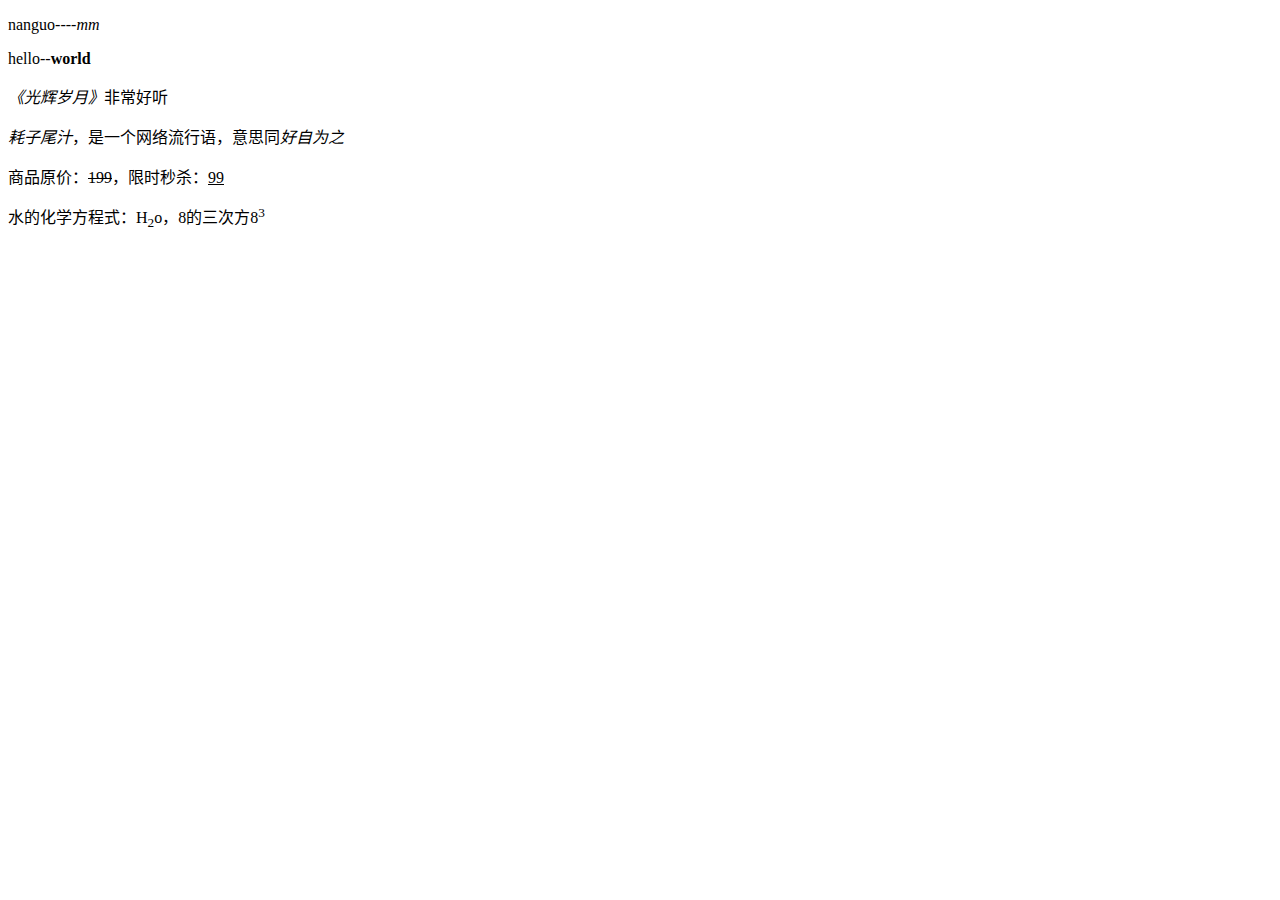
<file: day01/demo02.html>
<!DOCTYPE html>
<html lang="zh-CN">
	<head>
		<meta charset="UTF-8">
		<title>nanguo的标题</title>
	</head>

	<body>
		<p>
		nanguo<em>----mm</em>
		</p>

		<p>
		hello--<strong>world</strong>
		</p>

		<p>
		<cite>《光辉岁月》</cite>非常好听
		</p>

		<p>
		<dfn>耗子尾汁</dfn>，是一个网络流行语，意思同<dfn>好自为之</dfn>
		</p>

		<p>
		商品原价：<del>199</del>，限时秒杀：<ins>99</ins>
		</p>

		<p>
		水的化学方程式：H<sub>2</sub>o，8的三次方8<sup>3</sup>
		</p>
	</body>
</html>
</file>
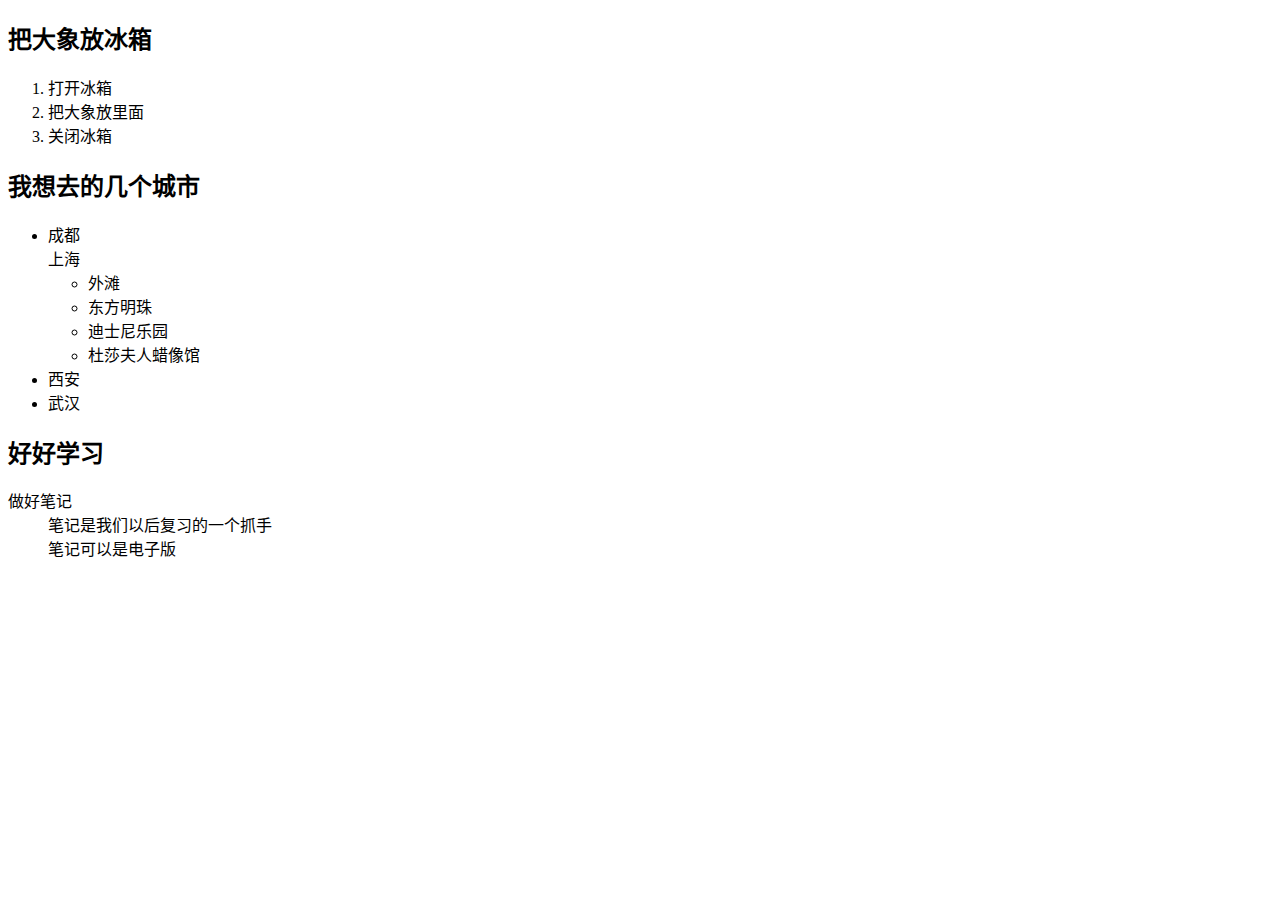
<file: day02/demo-list.html>
<!DOCTYPE html>
<html lang="zh-CN">
	<head>
		<meta charset="UTF-8">
		<title>nanguo的标题</title>
	</head>

	<body>

		<h2>把大象放冰箱</h2>
		<ol>
			<li>打开冰箱</li>
			<li>把大象放里面</li>
			<li>关闭冰箱</li>
		</ol>

		<h2>我想去的几个城市</h2>
		<ul>
			<li>成都</li>
			<span>上海</span>
			<ul>
				<li>外滩</li>
				<li>东方明珠</li>
				<li>迪士尼乐园</li>
				<li>杜莎夫人蜡像馆</li>
			</ul>
			<li>西安</li>
			<li>武汉</li>
		</ul>

		<h2>好好学习</h2>
		<dl>
			<dt>做好笔记</dt>
			<dd>笔记是我们以后复习的一个抓手</dd>
			<dd>笔记可以是电子版</dd>
		</dl>

	</body>
</html>
</file>
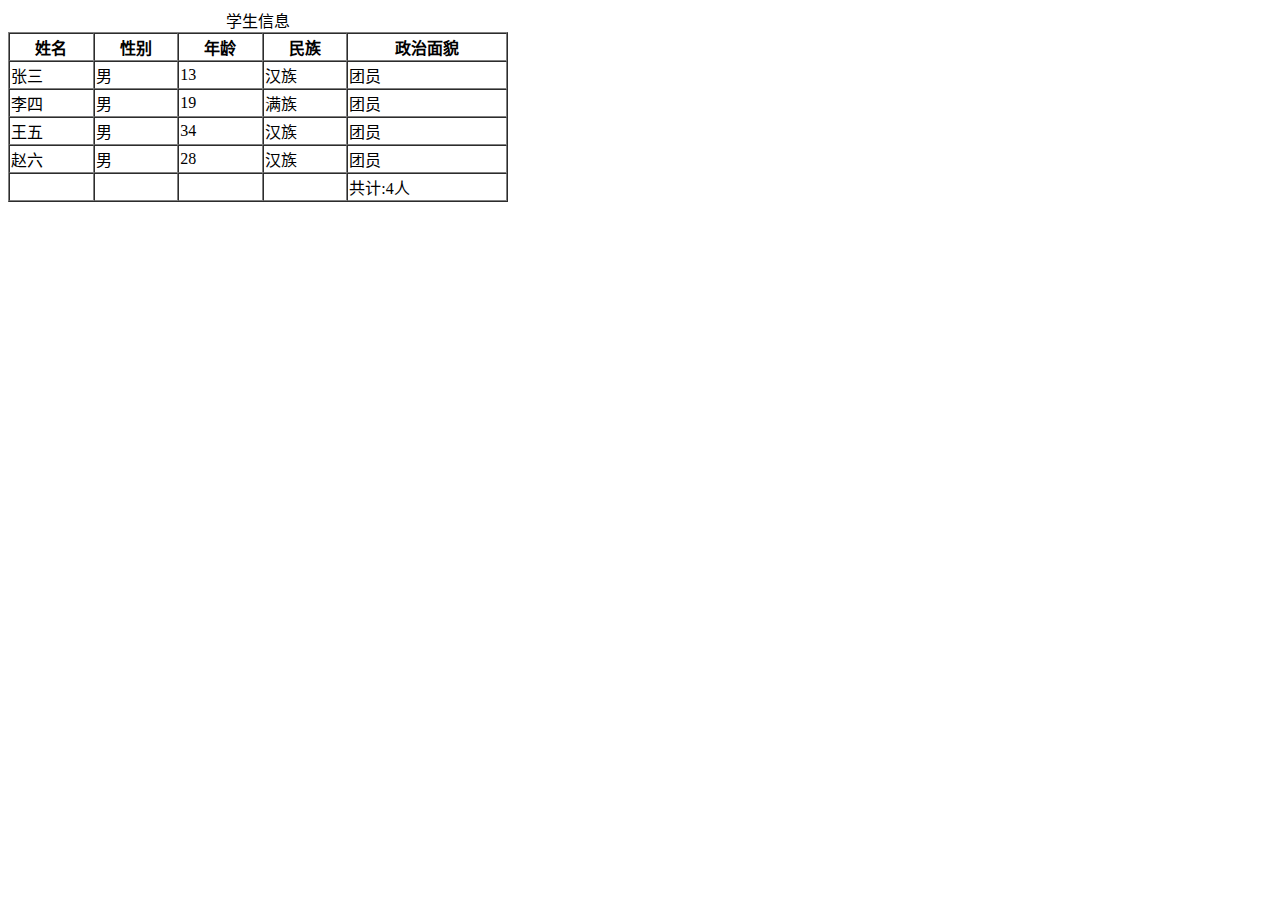
<file: day02/demo-word.html>
<!DOCTYPE html>
<html lang="zh-CN">
	<head>
		<meta charset="UTF-8">
		<title>nanguo的标题</title>
	</head>
	<body>
		<table border="1" width="500" cellspacing="0">
			<!-- 表格标题 -->
			<caption>学生信息</caption>
			<!-- 表格头部 -->
			<thead>
				<tr>
					<th>姓名</th>
					<th>性别</th>
					<th>年龄</th>
					<th>民族</th>
					<th>政治面貌</th>
				</tr>
			</thead>
			<!-- 表格主题 -->
			<tbody>
				<tr>
					<td>张三</td>
					<td>男</td>
					<td>13</td>
					<td>汉族</td>
					<td>团员</td>
				</tr>
				<tr>
					<td>李四</td>
					<td>男</td>
					<td>19</td>
					<td>满族</td>
					<td>团员</td>
				</tr>
				<tr>
					<td>王五</td>
					<td>男</td>
					<td>34</td>
					<td>汉族</td>
					<td>团员</td>
				</tr>
				<tr>
					<td>赵六</td>
					<td>男</td>
					<td>28</td>
					<td>汉族</td>
					<td>团员</td>
				</tr>
			</tbody>
			<!-- 表格脚注 -->
			<tfoot>
				<tr>
					<td></td>
					<td></td>
					<td></td>
					<td></td>
					<td>共计:4人</td>
				</tr>
			</tfoot>
		</table>
	</body>
</html>
</file>
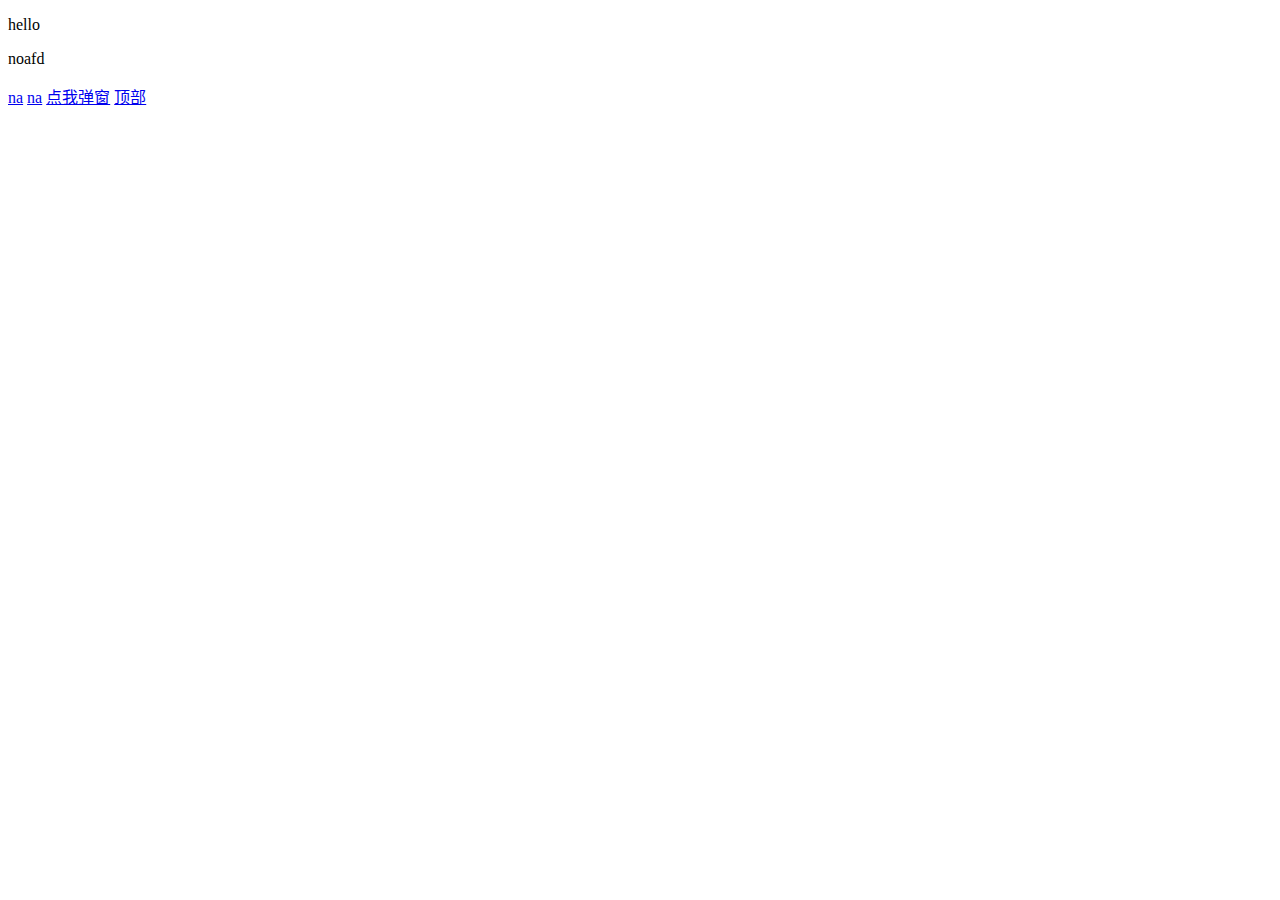
<file: day02/demo.html>
<!DOCTYPE html>
<html lang="zh-CN">
	<head>
		<meta charset="UTF-8">
		<title>nanguo的标题</title>
	</head>

	<body>
		<p id="na">hello</p>



		<p id="no">noafd</p>


		<a href="#no">na</a>
		<a href="#na">na</a>
		<a href="javascript:alert('hello world');">点我弹窗</a>
		<a href="#">顶部</a>

	</body>
</html>
</file>
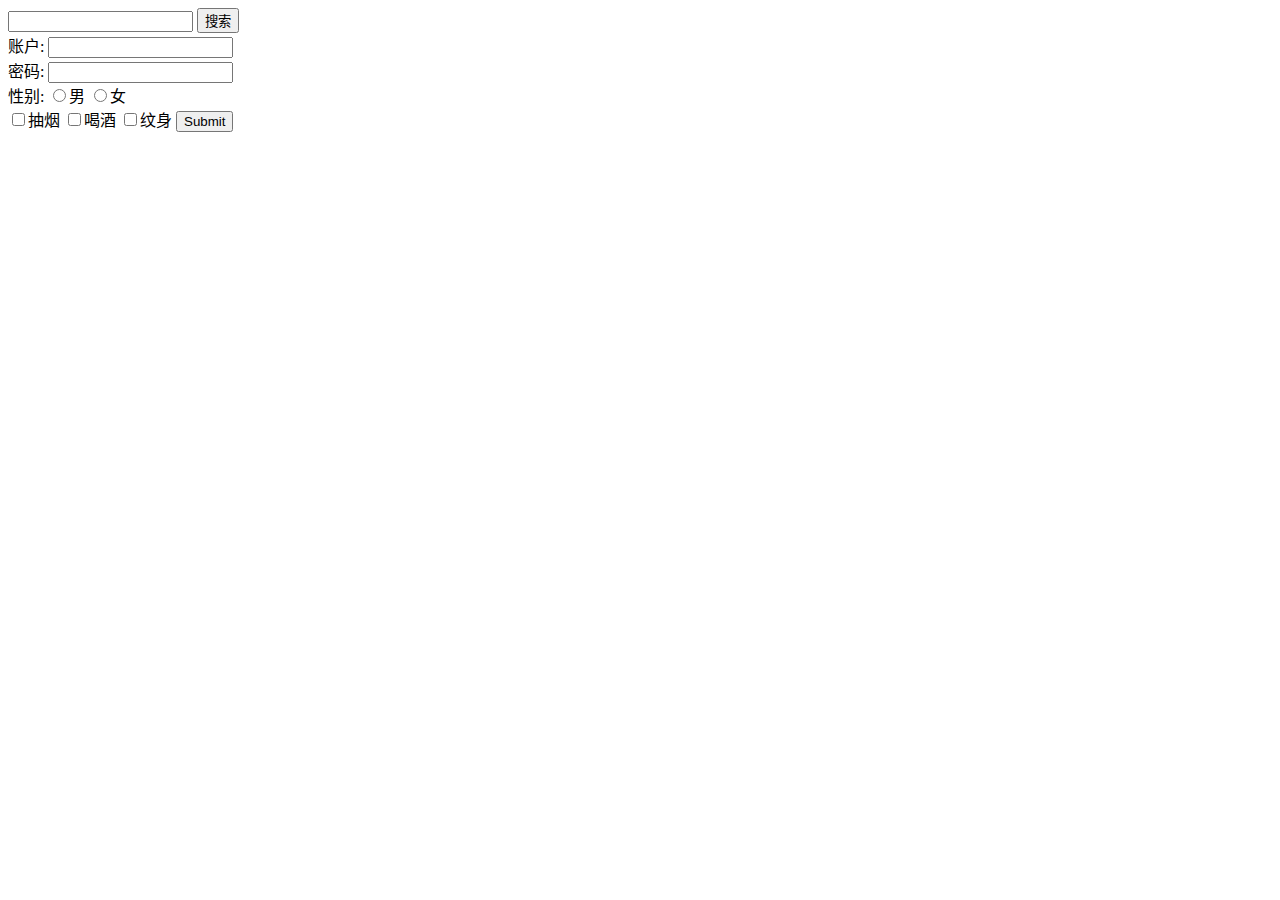
<file: day03/demo-form.html>
<!DOCTYPE html>
<html lang="zh-CN">
<head>
    <meta charset="UTF-8">
    <title>nanguo</title>
</head>
<body>
    <form action="http://www.google.com/search">
        <input type="text" name="q">
        <button>搜索</button>
    </form>
    <form action="https://search.jd.com/search">
        <label>账户:</label>
        <input type="text" name="account">
        <br>
        <label>密码:</label>
        <input type="password" name="passwd">
        <br>
        <label>性别:</label>
        <input type="radio" name="gender" value="male"><label>男</label>
        <input type="radio" name="gender" value="female"><label>女</label>
        <br>
        <input type="checkbox" name="hobby" value="smoke"><label>抽烟</label>
        <input type="checkbox" name="hobby" value="drink"><label>喝酒</label>
        <input type="checkbox" name="hobby" value="ws"><label>纹身</label>
        <input type="submit">
    </form>
</body>
</html>
</file>
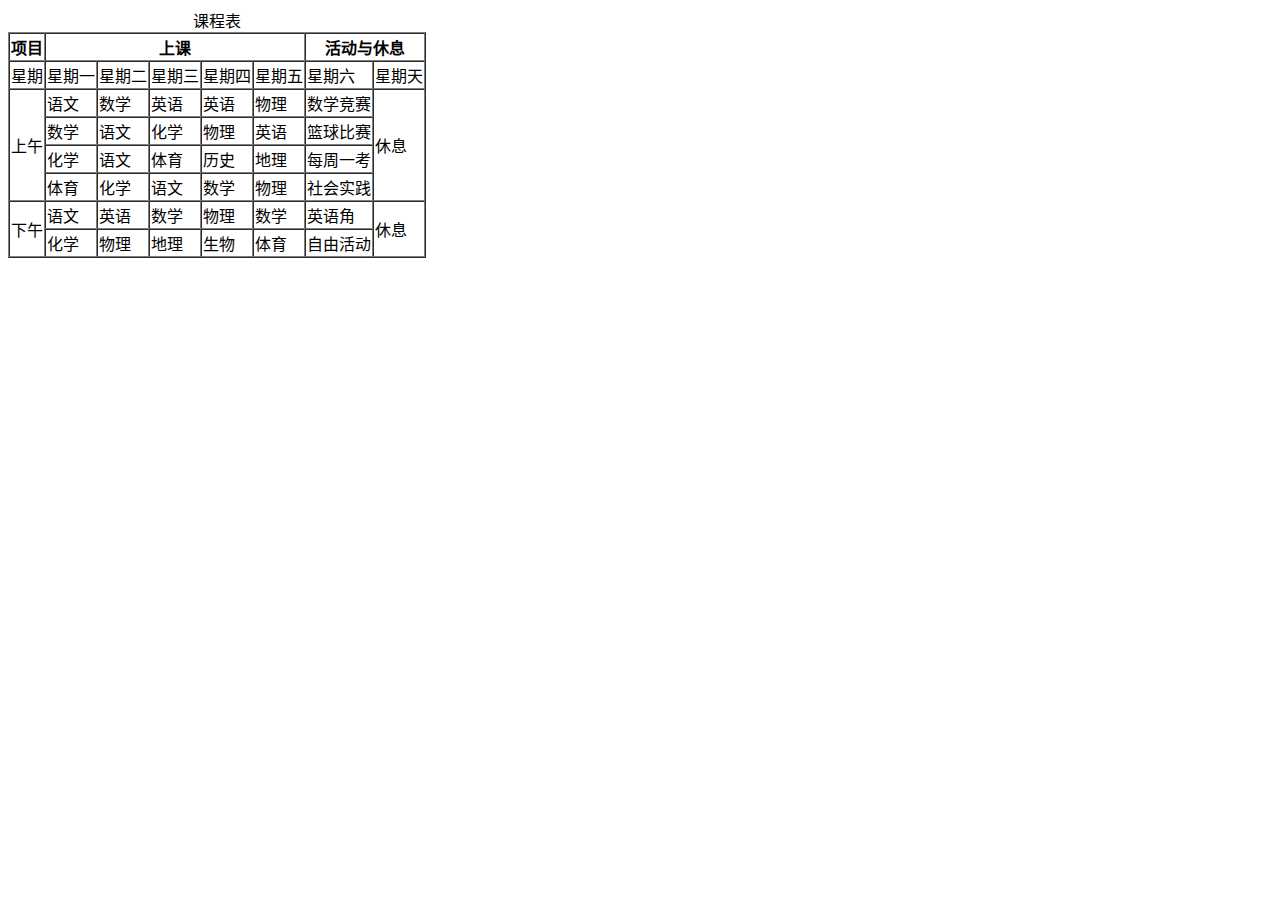
<file: day03/test-word.html>
<!DOCTYPE html>
<html lang="zh-CN">
<head>
    <meta charset="UTF-8">
    <title>nanguo</title>
</head>
<body>
    <table border="1" cellspacing="0">
        <caption>课程表</caption>
        <thead>
        <tr>
            <th>项目</th>
            <th colspan="5">上课</th>
            <th colspan="2">活动与休息</th>
        </tr>
        </thead>
        <tbody>
            <tr>
                <td>星期</td>
                <td>星期一</td>
                <td>星期二</td>
                <td>星期三</td>
                <td>星期四</td>
                <td>星期五</td>
                <td>星期六</td>
                <td>星期天</td>
            </tr>
            <tr>
                <td rowspan="4">上午</td>
                <td>语文</td>
                <td>数学</td>
                <td>英语</td>
                <td>英语</td>
                <td>物理</td>
                <td>数学竞赛</td>
                <td rowspan="4">休息</td>
            </tr>
            <tr>
                <td>数学</td>
                <td>语文</td>
                <td>化学</td>
                <td>物理</td>
                <td>英语</td>
                <td>篮球比赛</td>
            </tr>
            <tr>
                <td>化学</td>
                <td>语文</td>
                <td>体育</td>
                <td>历史</td>
                <td>地理</td>
                <td>每周一考</td>
            </tr>
            <tr>
                <td>体育</td>
                <td>化学</td>
                <td>语文</td>
                <td>数学</td>
                <td>物理</td>
                <td>社会实践</td>
            </tr>
            <tr>
                <td rowspan="2">下午</td>
                <td>语文</td>
                <td>英语</td>
                <td>数学</td>
                <td>物理</td>
                <td>数学</td>
                <td>英语角</td>
                <td rowspan="2">休息</td>
            </tr>
            <tr>
                <td>化学</td>
                <td>物理</td>
                <td>地理</td>
                <td>生物</td>
                <td>体育</td>
                <td>自由活动</td>
            </tr>
        </tbody>
    </table>

</body>
</html>
</file>
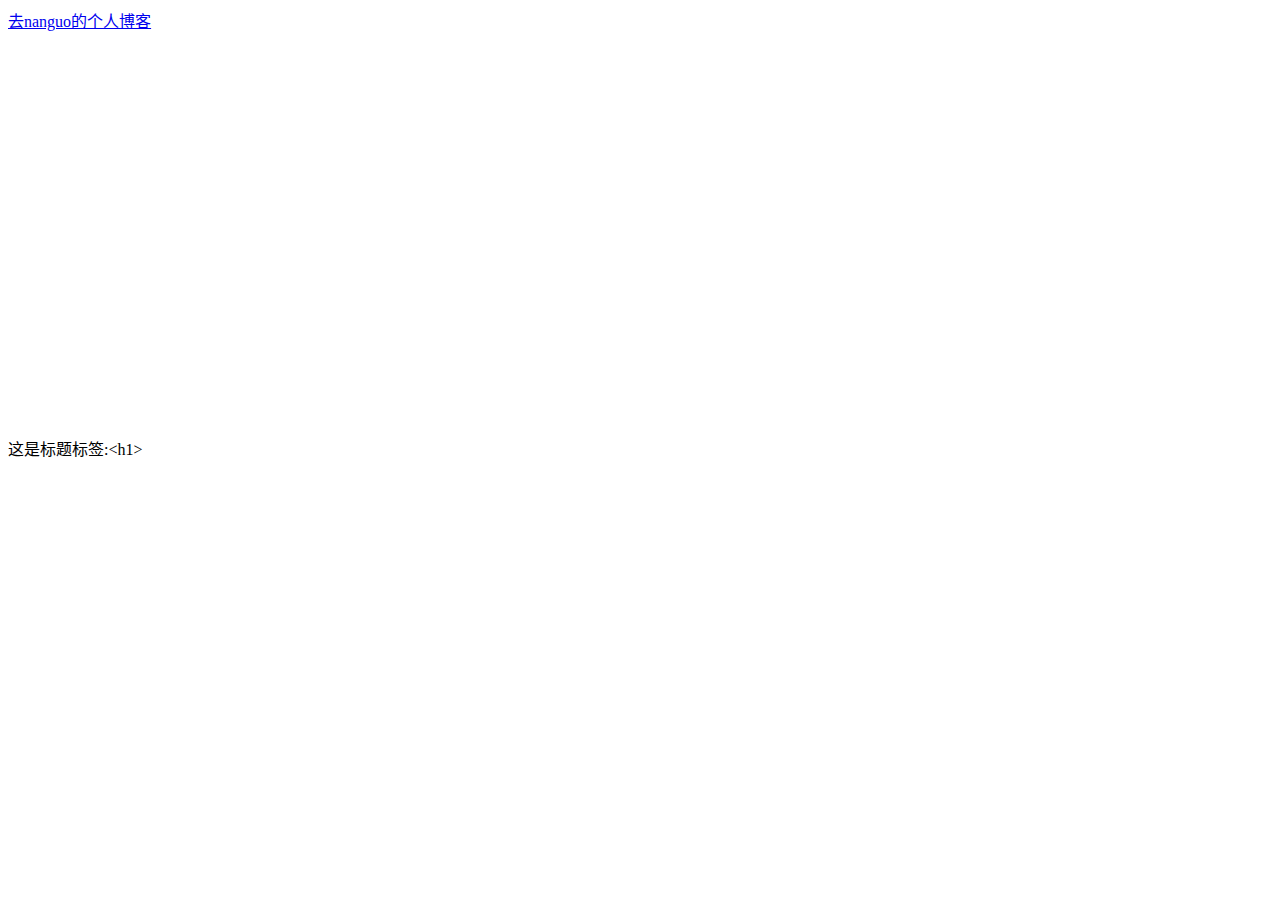
<file: day04/demo-frame.html>
<!DOCTYPE html>
<html lang="zh-CN">
<head>
    <meta charset="UTF-8">
    <title>nanguo</title>
</head>
<body>
<a href="https://nanguomm.top" target="tt">去nanguo的个人博客</a>
<br>
<iframe name="tt" frameborder="0" width="900" height="400"></iframe>
<div>这是标题标签:&lt;h1&gt;</div>

</body>
</html>
</file>
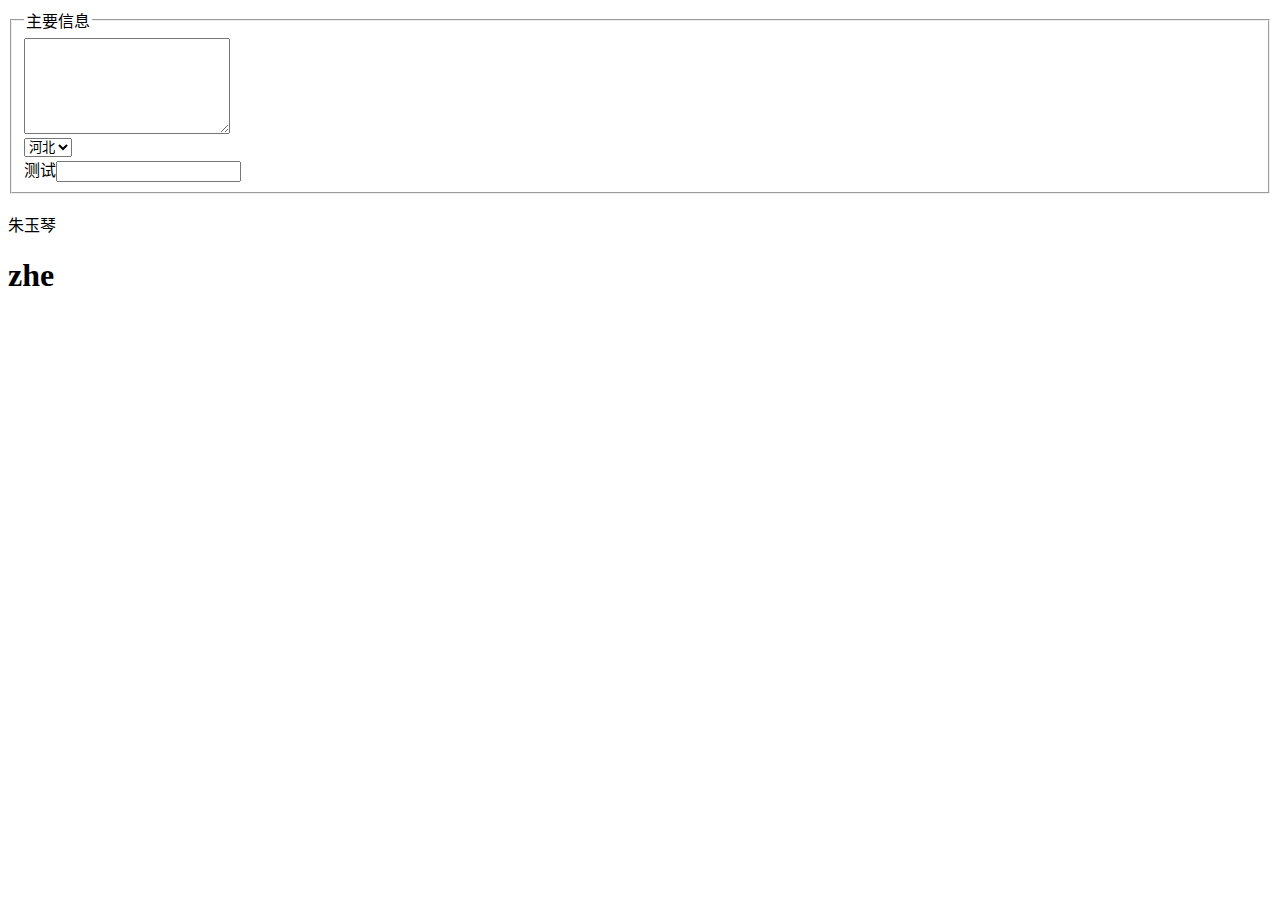
<file: day04/demo-texte.html>
<!DOCTYPE html>
<html lang="zh-CN">
<head>
    <meta charset="UTF-8">
    <title>nanguo</title>
</head>
<body>
<fieldset>
    <legend>主要信息</legend>
    <form action="https://nanguomm.top">
        <textarea name="zhu" cols="23" rows="6"></textarea>
        <br>
        <select name="place">
            <option>河北</option>
            <option>四川</option>
            <option>湖北</option>
            <option>陕西</option>
        </select>
        <br>
        <label for="tm">测试</label><input id="tm" type="text" name="tme">
    </form>
</fieldset>
<br>
<label>朱玉琴</label>
<h1>zhe</h1>

</body>
</html>
</file>
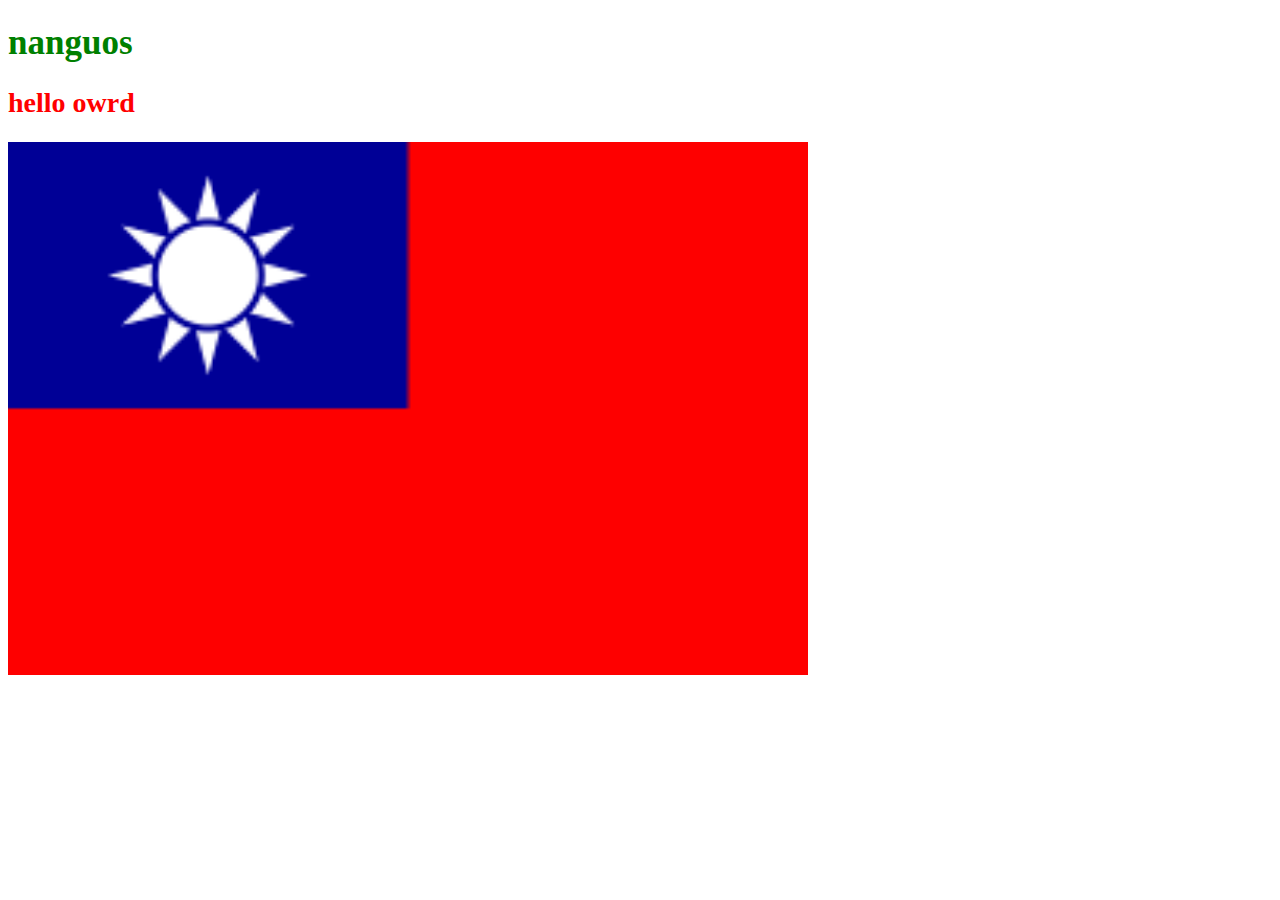
<file: day05/internal-style.html>
<!doctype html>
<html lang="zh-CN">

<head>
    <meta charset="UTF-8" />
    <title>nanguo</title>
    <link rel="stylesheet" href="internal-style.css" />
</head>

<body>
    <h1>nanguos</h1>
    <h2>hello owrd</h2>
    <img src="../img/Flag_of_the_Republic_of_China.svg.png" alt="国旗" />
</body>

</html>
</file>
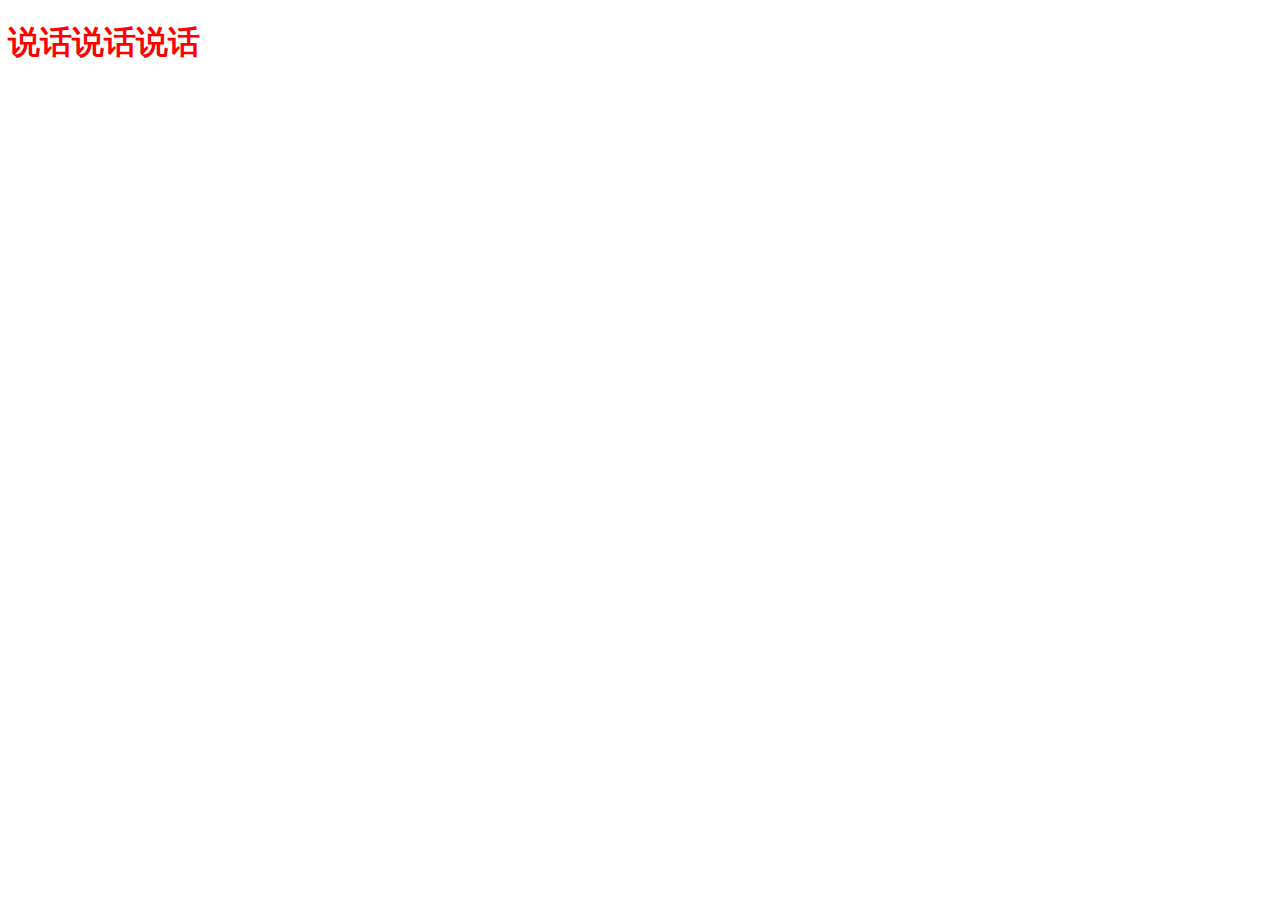
<file: day06/classStyle.html>
<!DOCTYPE html>
<html lang="en">
<head>
    <meta charset="UTF-8">
    <title>nanguo</title>
    <style>
      .sp {
        color: red;
      }
    </style>
</head>
<body>

<h1 class="sp">说话说话说话</h1>
</body>
</html>
</file>
<file: day05/internal-style.css>
h1{
    color: green;
    font-size: 35px;
}
h2{
    color: red;
    font-size: 28px;
}
img{
    width: 800px;
}
</file>
